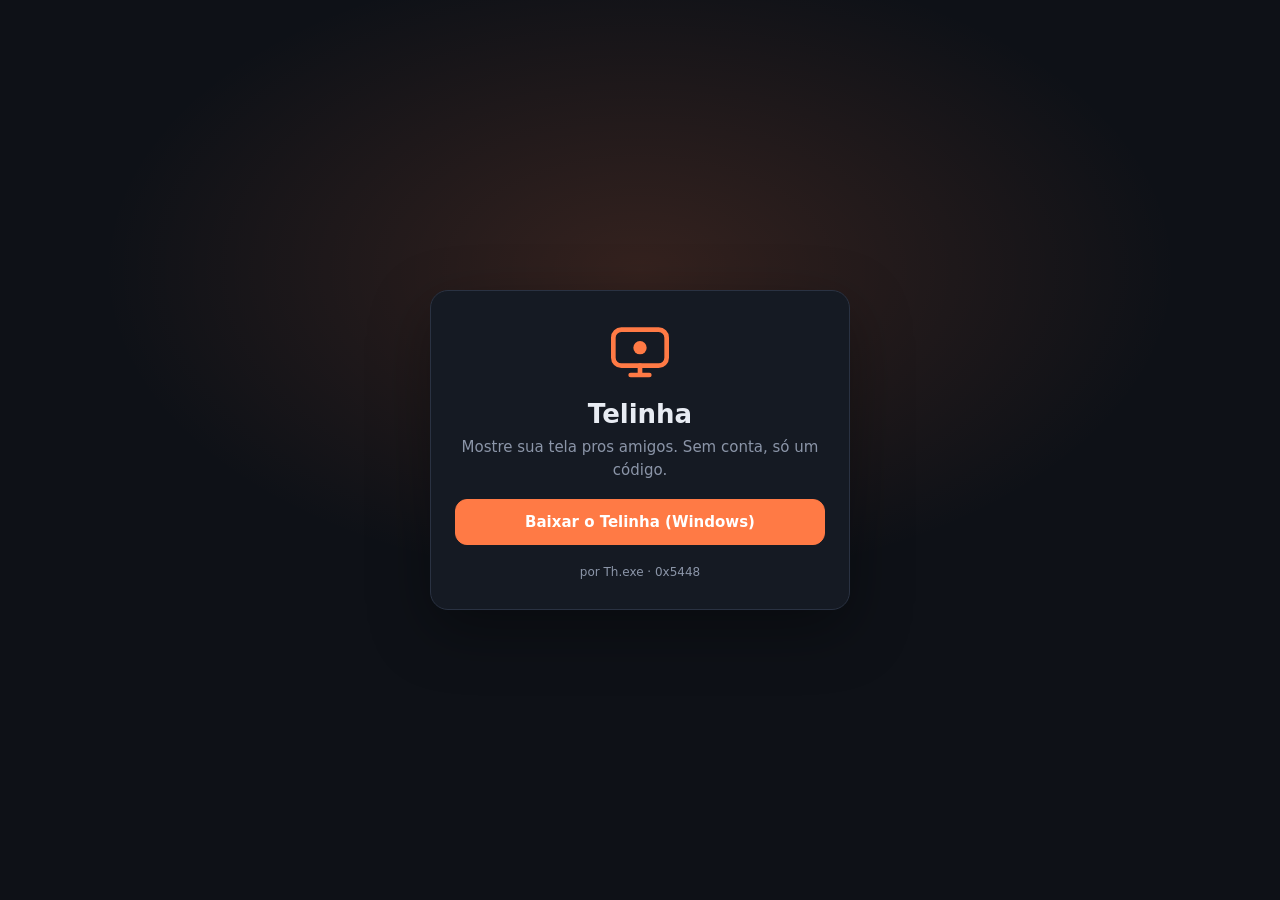
<file: index.html>
<!doctype html>
<html lang="pt-BR">
<head>
<meta charset="utf-8">
<meta name="viewport" content="width=device-width, initial-scale=1">
<title>Telinha</title>
<meta name="description" content="Compartilhe a tela com os amigos. Sem conta, só um código.">
<meta property="og:title" content="Convite pro Telinha">
<meta property="og:description" content="Clique pra entrar na sala pelo Telinha.">
<meta property="og:image" content="https://anonima21q.github.io/TELINHA/icon.png">
<meta name="theme-color" content="#ff7a45">
<link rel="icon" href="icon.png">
<style>
  :root { --bg: #0e1117; --card: #151a23; --line: #2a3242; --text: #e8ecf3; --muted: #8b95a8; --accent: #ff7a45; }
  * { box-sizing: border-box; }
  html, body { margin: 0; min-height: 100%; background: var(--bg); color: var(--text); font: 15px/1.5 system-ui, -apple-system, "Segoe UI", Roboto, sans-serif; }
  body { display: grid; place-items: center; min-height: 100vh; padding: 24px 16px;
    background: radial-gradient(60% 50% at 50% 30%, rgba(255,122,69,.16), transparent 70%), var(--bg); }
  .card { width: min(420px, 100%); background: var(--card); border: 1px solid var(--line); border-radius: 18px; padding: 28px 24px; text-align: center; box-shadow: 0 20px 60px rgba(0,0,0,.35); }
  .logo { width: 64px; height: 64px; color: var(--accent); }
  h1 { margin: 6px 0 2px; font-size: 26px; }
  .muted { color: var(--muted); }
  .code { display: inline-block; margin: 14px 0 6px; padding: 8px 16px; border-radius: 12px; border: 1px dashed var(--line); font: 700 22px/1.2 ui-monospace, Consolas, monospace; letter-spacing: .08em; }
  .btns { display: flex; flex-direction: column; gap: 10px; margin-top: 18px; }
  .btn { display: block; padding: 13px 16px; border-radius: 12px; border: 1px solid var(--line); background: transparent; color: var(--text); font: 600 15px system-ui, sans-serif; text-decoration: none; cursor: pointer; }
  .btn.primary { background: var(--accent); border-color: var(--accent); color: #fff; }
  .btn:hover { filter: brightness(1.08); }
  .hint { margin-top: 14px; font-size: 13px; min-height: 1.5em; }
  .hint a { color: var(--accent); }
  form { display: flex; gap: 8px; margin-top: 16px; }
  input { flex: 1; min-width: 0; padding: 12px; border-radius: 12px; border: 1px solid var(--line); background: #0b0e14; color: var(--text); font: 600 16px ui-monospace, Consolas, monospace; text-transform: uppercase; }
  .foot { margin-top: 18px; font-size: 12px; }
  [hidden] { display: none !important; }
</style>
</head>
<body>
<main class="card">
  <svg class="logo" viewBox="0 0 48 48" aria-hidden="true"><rect x="4" y="8" width="40" height="27" rx="6" fill="none" stroke="currentColor" stroke-width="3.5"/><path d="M17 42h14M24 35v7" stroke="currentColor" stroke-width="3.5" stroke-linecap="round"/><circle cx="24" cy="21.5" r="5" fill="currentColor"/></svg>
  <h1>Telinha</h1>

  <section id="invite" hidden>
    <div class="muted">Você foi chamado pra sala</div>
    <div id="code" class="code"></div>
    <div class="btns">
      <a id="open-app" class="btn primary" href="#">Abrir no Telinha</a>
      <a class="btn" href="https://github.com/ANONIMA21q/TELINHA/releases/latest">Baixar o Telinha (Windows)</a>
    </div>
    <div id="hint" class="hint muted">Não tem o Telinha? Baixe, instale e clique em "Abrir no Telinha" de novo.</div>
  </section>

  <section id="home" hidden>
    <div class="muted">Mostre sua tela pros amigos. Sem conta, só um código.</div>
    <div class="btns">
      <a class="btn primary" href="https://github.com/ANONIMA21q/TELINHA/releases/latest">Baixar o Telinha (Windows)</a>
    </div>
  </section>

  <div class="foot muted">por Th.exe · 0x5448</div>
</main>
<script>
  const ALPHA = /^[ABCDEFGHJKLMNPQRSTUVWXYZ23456789]+$/;
  const norm = (c) => String(c || '').toUpperCase().replace(/[^A-Z0-9]/g, '');
  const valid = (c) => (c.length === 6 || c.length === 12) && ALPHA.test(c);
  const fmt = (c) => (c.length === 12 ? c.match(/.{4}/g).join('-') : c.slice(0, 3) + '-' + c.slice(3));
  const q = new URLSearchParams(location.search);
  const code = norm(q.get('s') || q.get('sala') || location.hash.slice(1));
  if (valid(code)) {
    document.getElementById('invite').hidden = false;
    document.getElementById('code').textContent = fmt(code);
    document.title = 'Sala ' + fmt(code) + ' · Telinha';
    const app = document.getElementById('open-app');
    app.href = 'telinha://sala/' + code;
    app.addEventListener('click', () => {
      // se o Telinha abrir, a página perde o foco; se não, mostra a dica
      let left = false;
      const onBlur = () => { left = true; };
      window.addEventListener('blur', onBlur, { once: true });
      setTimeout(() => {
        window.removeEventListener('blur', onBlur);
        if (!left) document.getElementById('hint').innerHTML = 'Não abriu? <a href="https://github.com/ANONIMA21q/TELINHA/releases/latest">Baixe o Telinha</a>, instale e tente de novo.';
      }, 2000);
    });
  } else {
    document.getElementById('home').hidden = false;
  }
</script>
</body>
</html>
</file>
